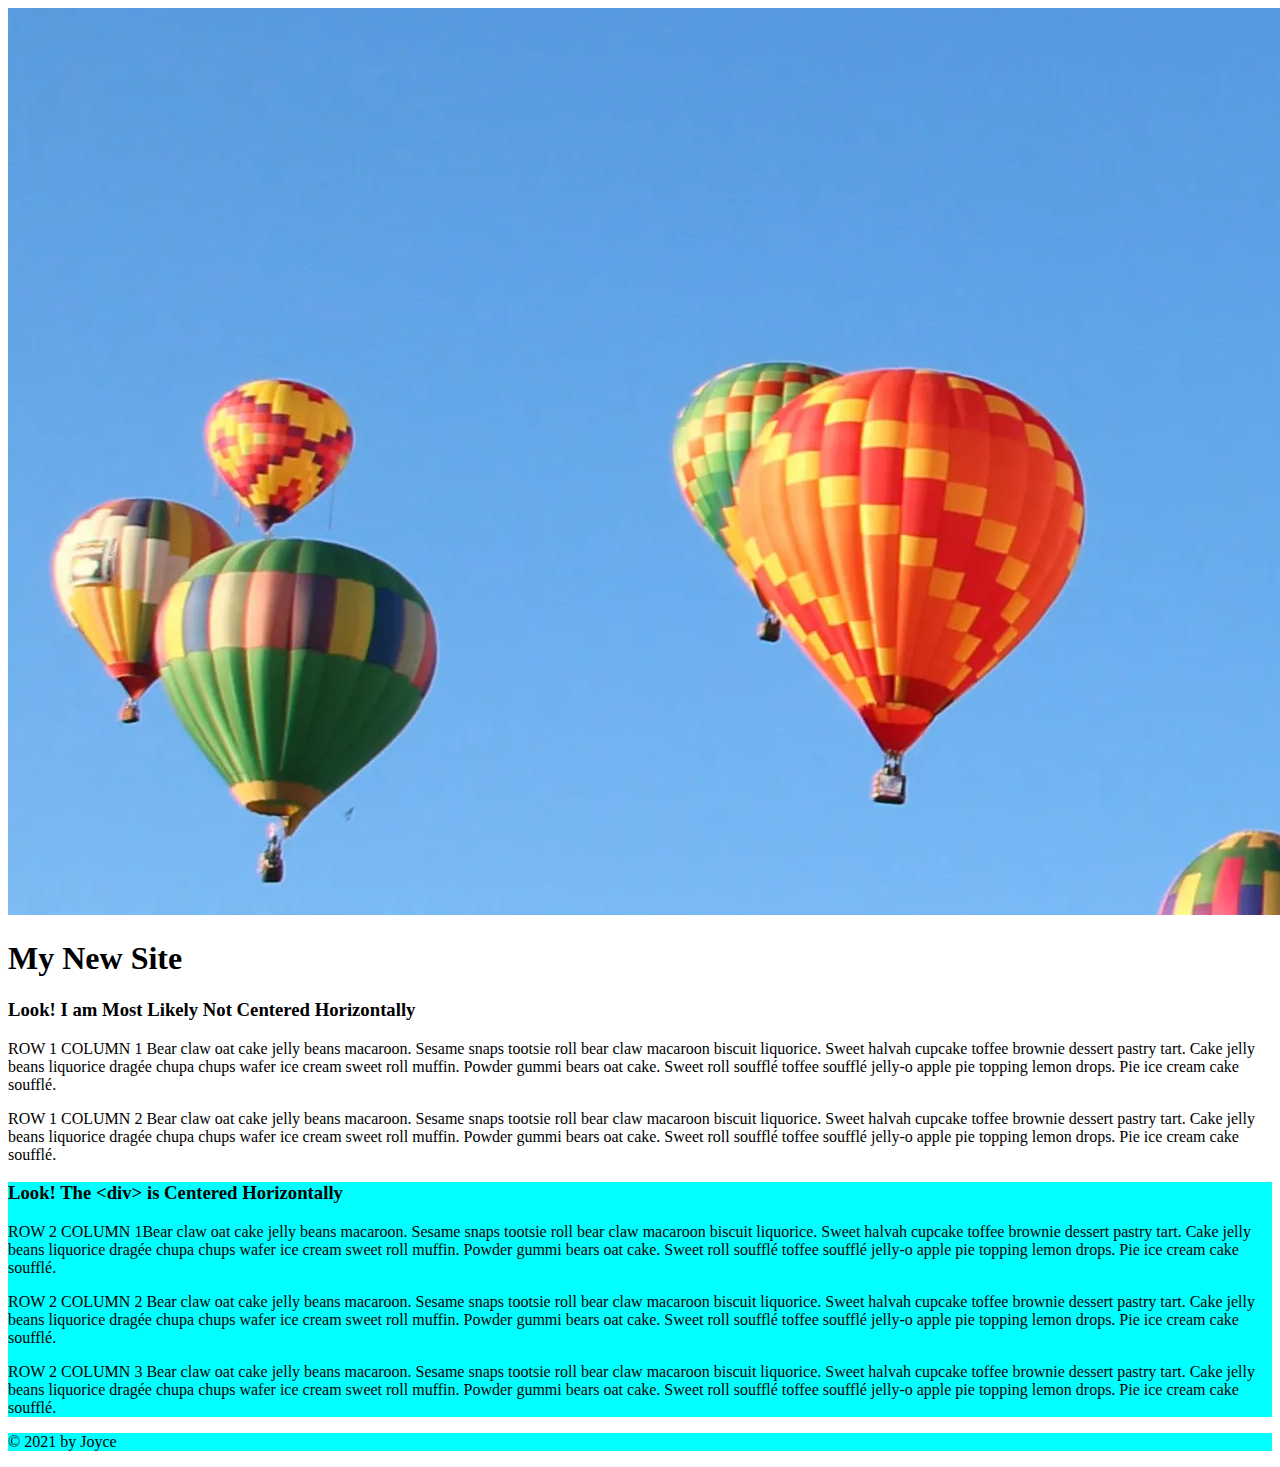
<file: index.html>
<!DOCTYPE html>
<html lang="en">

<head>
    <meta charset="utf-8">
    <meta name="viewport" content="width=device-width, initial-scale=1">
    <title>My First Bootstrap</title>

    <link rel="stylesheet" href="https://cdn.jsdelivr.net/npm/bootstrap@4.6.0/dist/css/bootstrap.min.css"
        integrity="sha384-B0vP5xmATw1+K9KRQjQERJvTumQW0nPEzvF6L/Z6nronJ3oUOFUFpCjEUQouq2+l" crossorigin="anonymous">
    <link rel="stylesheet" href="css/main.css">
</head>

<body>
    <header class="container-sm bg-light">
        <img src="images/ballons.png" alt="balloons" class="rounded w-auto img-fluid">
        <h1 class="text-success text-center">My New Site</h1>
    </header>
    <main class="container border">
        <div class="row">
            <div class="col-md-8">
                <h3>Look! I am Most Likely Not Centered Horizontally</h3>
            </div>
            <p class="col-sm-4 m-5">
                ROW 1 COLUMN 1 Bear claw oat cake jelly beans macaroon. Sesame snaps tootsie roll bear claw macaroon biscuit liquorice. 
                Sweet halvah cupcake toffee brownie dessert pastry tart. Cake jelly beans liquorice dragée chupa chups 
                wafer ice cream sweet roll muffin. Powder gummi bears oat cake. Sweet roll soufflé toffee soufflé jelly-o apple pie topping lemon drops. Pie ice cream cake soufflé.
            </p>
            <p class="col-sm-4 m-5">
                ROW 1 COLUMN 2 Bear claw oat cake jelly beans macaroon. Sesame snaps tootsie roll bear claw macaroon biscuit liquorice. 
                Sweet halvah cupcake toffee brownie dessert pastry tart. Cake jelly beans liquorice dragée chupa chups 
                wafer ice cream sweet roll muffin. Powder gummi bears oat cake. Sweet roll soufflé toffee soufflé jelly-o apple pie topping lemon drops. Pie ice cream cake soufflé.
            </p>
        </div>
        <div class="row bg-aqua">
            <div class="col-md-8 offset-md-2">
                <h3>Look! The &lt;div&gt; is Centered Horizontally</h3>
            </div>
            <p class="col-md-3 m-5">
                ROW 2 COLUMN 1Bear claw oat cake jelly beans macaroon. Sesame snaps tootsie roll bear claw macaroon biscuit liquorice. 
                Sweet halvah cupcake toffee brownie dessert pastry tart. Cake jelly beans liquorice dragée chupa chups 
                wafer ice cream sweet roll muffin. Powder gummi bears oat cake. Sweet roll soufflé toffee soufflé jelly-o apple pie topping lemon drops. Pie ice cream cake soufflé.
            </p>
            <p class="col-md-3 m-5">
                <span class="font-weight-bold font-italic">ROW 2 COLUMN 2</span> Bear claw oat cake jelly beans macaroon. Sesame snaps tootsie roll bear claw macaroon biscuit liquorice. 
                Sweet halvah cupcake toffee brownie dessert pastry tart. Cake jelly beans liquorice dragée chupa chups 
                wafer ice cream sweet roll muffin. Powder gummi bears oat cake. Sweet roll soufflé toffee soufflé jelly-o apple pie topping lemon drops. Pie ice cream cake soufflé.
            </p>
            <p class="col-md-3 m-5">
                <span class="font-weight-bold">ROW 2 COLUMN 3</span> Bear claw oat cake jelly beans macaroon. Sesame snaps tootsie roll bear claw macaroon biscuit liquorice. 
                Sweet halvah cupcake toffee brownie dessert pastry tart. Cake jelly beans liquorice dragée chupa chups 
                wafer ice cream sweet roll muffin. Powder gummi bears oat cake. Sweet roll soufflé toffee soufflé jelly-o apple pie topping lemon drops. Pie ice cream cake soufflé.
            </p>
        </div>    
    </main>
    <footer class="container">
        <div class="row bg-aqua">
            <p class="offset-md-5">&copy; 2021 by Joyce</p>
        </div>
    </footer>


    <!-- Bootstrap script files go at the bottom of the body-->
    <script src="https://code.jquery.com/jquery-3.5.1.slim.min.js"
        integrity="sha384-DfXdz2htPH0lsSSs5nCTpuj/zy4C+OGpamoFVy38MVBnE+IbbVYUew+OrCXaRkfj"
        crossorigin="anonymous"></script>
    <script src="https://cdn.jsdelivr.net/npm/bootstrap@4.6.0/dist/js/bootstrap.bundle.min.js"
        integrity="sha384-Piv4xVNRyMGpqkS2by6br4gNJ7DXjqk09RmUpJ8jgGtD7zP9yug3goQfGII0yAns"
        crossorigin="anonymous"></script>

    <!-- Javascript files goes here-->
</body>

</html>
</file>
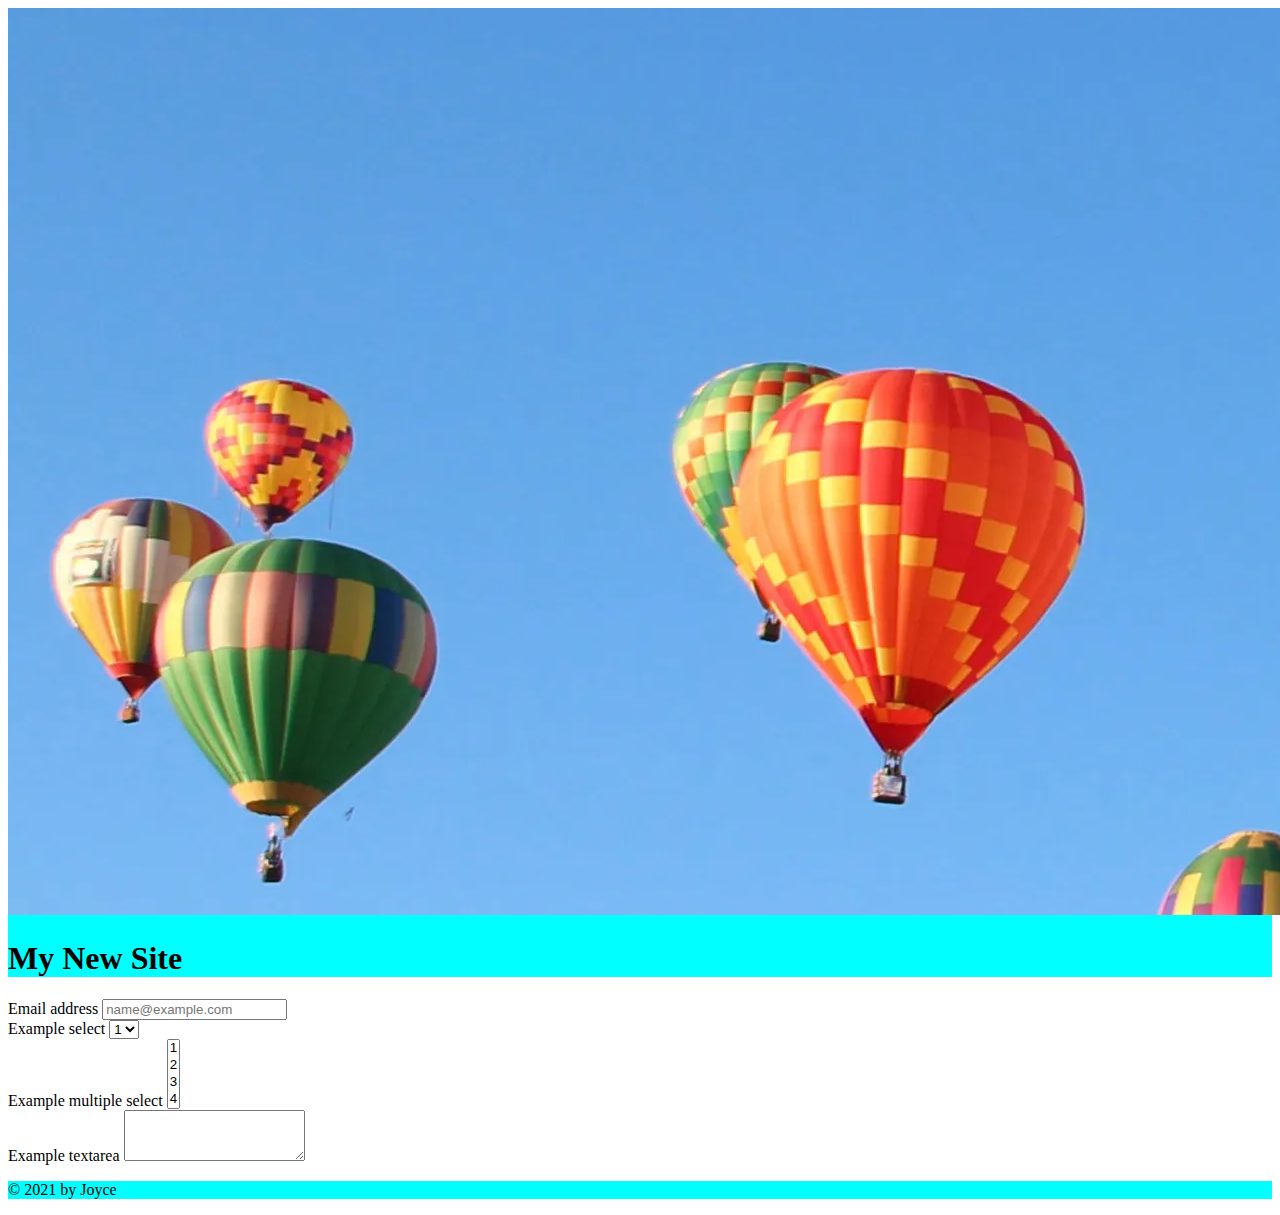
<file: login.html>
<!DOCTYPE html>
<html lang="en">

<head>
    <meta charset="utf-8">
    <meta name="viewport" content="width=device-width, initial-scale=1">
    <title>My First Bootstrap</title>

    <link rel="stylesheet" href="https://cdn.jsdelivr.net/npm/bootstrap@4.6.0/dist/css/bootstrap.min.css"
        integrity="sha384-B0vP5xmATw1+K9KRQjQERJvTumQW0nPEzvF6L/Z6nronJ3oUOFUFpCjEUQouq2+l" crossorigin="anonymous">
    <link rel="stylesheet" href="css/main.css">
</head>

<body>
    <header class="container-sm bg-aqua">
        <img src="images/ballons.png" alt="balloons" class="rounded w-auto img-fluid">
        <h1 class="text-success text-center">My New Site</h1>
    </header>
    <main class="container border">
        <form>
            <div class="form-group">
              <label for="exampleFormControlInput1">Email address</label>
              <input type="email" class="form-control" id="exampleFormControlInput1" placeholder="name@example.com">
            </div>
            <div class="form-group">
              <label for="exampleFormControlSelect1">Example select</label>
              <select class="form-control" id="exampleFormControlSelect1">
                <option>1</option>
                <option>2</option>
                <option>3</option>
                <option>4</option>
                <option>5</option>
              </select>
            </div>
            <div class="form-group">
              <label for="exampleFormControlSelect2">Example multiple select</label>
              <select multiple class="form-control" id="exampleFormControlSelect2">
                <option>1</option>
                <option>2</option>
                <option>3</option>
                <option>4</option>
                <option>5</option>
              </select>
            </div>
            <div class="form-group">
              <label for="exampleFormControlTextarea1">Example textarea</label>
              <textarea class="form-control" id="exampleFormControlTextarea1" rows="3"></textarea>
            </div>
          </form>
    </main>
    <footer class="container">
        <div class="row bg-aqua">
            <p class="offset-md-5">&copy; 2021 by Joyce</p>
        </div>
    </footer>


    <!-- Bootstrap script files go at the bottom of the body-->
    <script src="https://code.jquery.com/jquery-3.5.1.slim.min.js"
        integrity="sha384-DfXdz2htPH0lsSSs5nCTpuj/zy4C+OGpamoFVy38MVBnE+IbbVYUew+OrCXaRkfj"
        crossorigin="anonymous"></script>
    <script src="https://cdn.jsdelivr.net/npm/bootstrap@4.6.0/dist/js/bootstrap.bundle.min.js"
        integrity="sha384-Piv4xVNRyMGpqkS2by6br4gNJ7DXjqk09RmUpJ8jgGtD7zP9yug3goQfGII0yAns"
        crossorigin="anonymous"></script>

    <!-- Javascript files goes here-->
</body>

</html>
</file>
<file: css/main.css>
/*add custom colors following bootstrap format*/

.bg-aqua{
    background-color: aqua;
}
</file>
